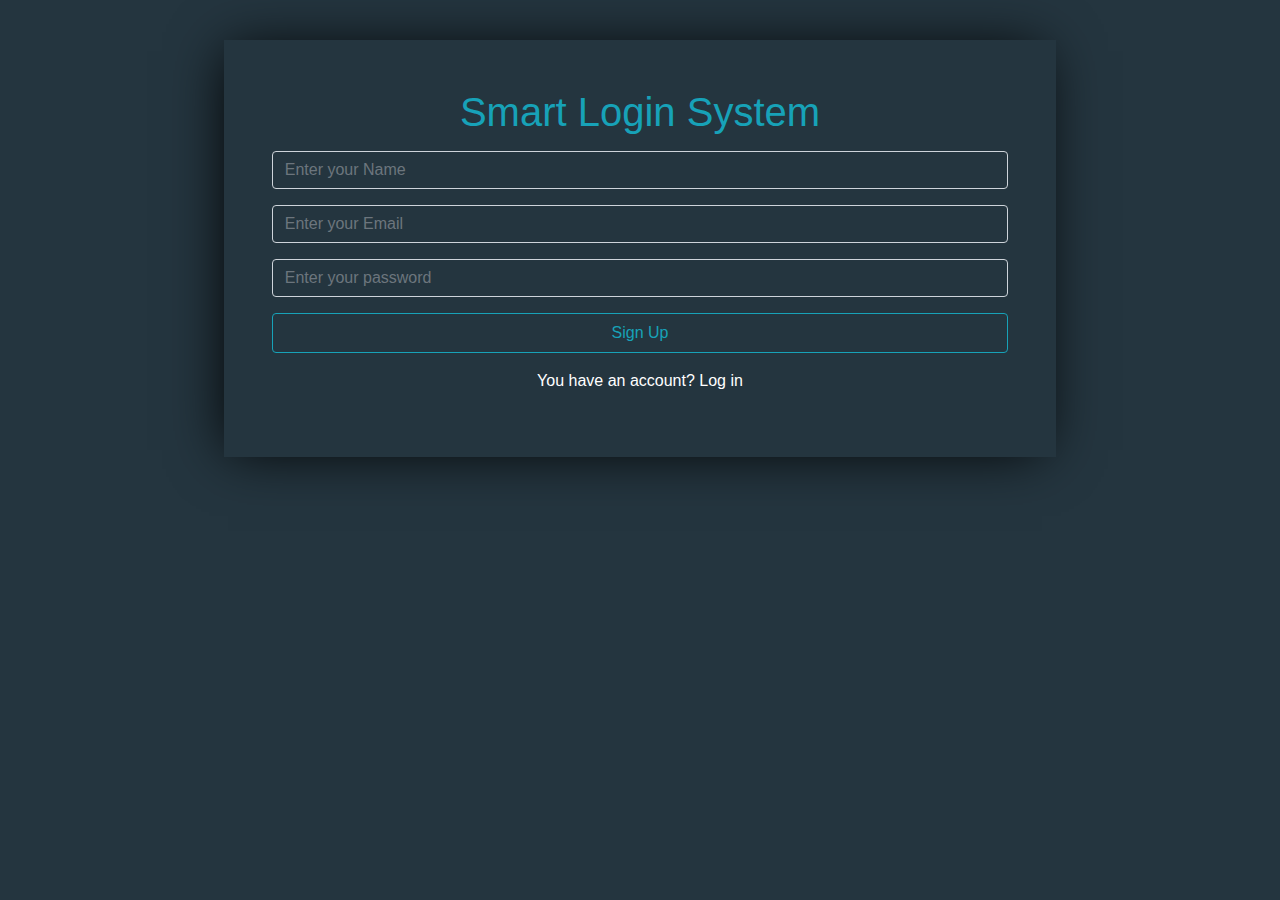
<file: index.html>
<!DOCTYPE html>
<html lang="en">

<head>
    <meta charset="UTF-8">
    <meta http-equiv="X-UA-Compatible" content="IE=edge">
    <meta name="viewport" content="width=device-width, initial-scale=1.0">
    <title>Sign Up</title>
    <link rel="stylesheet" href="style/bootstrap.min.css">
    <link rel="stylesheet" href="style/style.css">
</head>

<body>
    <section class="container">
        <div class="form-container my-3rem w-75 m-auto p-5">
            <h1 class="text-center">Smart Login System</h1>
            <div class="form-group">
                <input id="username" class="d-block m-auto form-control" type="text" placeholder="Enter your Name">
                <p id="userNameAlert" class="text-center text-danger incorrect d-none hide-message">Include at least 3
                    characters</p>
            </div>
            <div class="form-group">
                <input id="mail" class="d-block m-auto form-control" type="email" placeholder="Enter your Email">
                <p id="emailAlert" class="text-center text-danger incorrect d-none hide-message">emial@example.com</p>
            </div>
            <div class="form-group">
                <input id="password" class="d-block m-auto form-control text-white" type="password"
                    placeholder="Enter your password">
                <p id="passwordAlert" class="text-center text-danger incorrect d-none hide-message">You must strength
                    your password
                    from 5 to 15
                    chracters</p>
            </div>
            <div class="messagesgs">
                <p id="emptyInputMessage" class="text-center text-danger incorrect d-none  hide-message">All inputs are
                    required</p>
                <p id="emailExists" class="text-center text-danger incorrect d-none  hide-message">Email Already Exists
                </p>
                <p id="emailValid" class="text-center text-danger incorrect d-none  hide-message">Not a valid Email</p>
                <p id="success" class="text-center text-success incorrect d-none hide-message">Sign up Successeded</p>
            </div>
            <div class="form-group">
                <button id="sighUp" class="sign-up d-block m-auto  my-3 w-100 rounded text-white">Sign Up</button>
            </div>
            <div class="messages">
                <p class="text-center mt-30 text-white">You have an account? <a class="text-white" href="Login.html">
                        Log in</a></p>
            </div>
        </div>
    </section>
    <script src="main.js"></script>
</body>

</html>
</file>
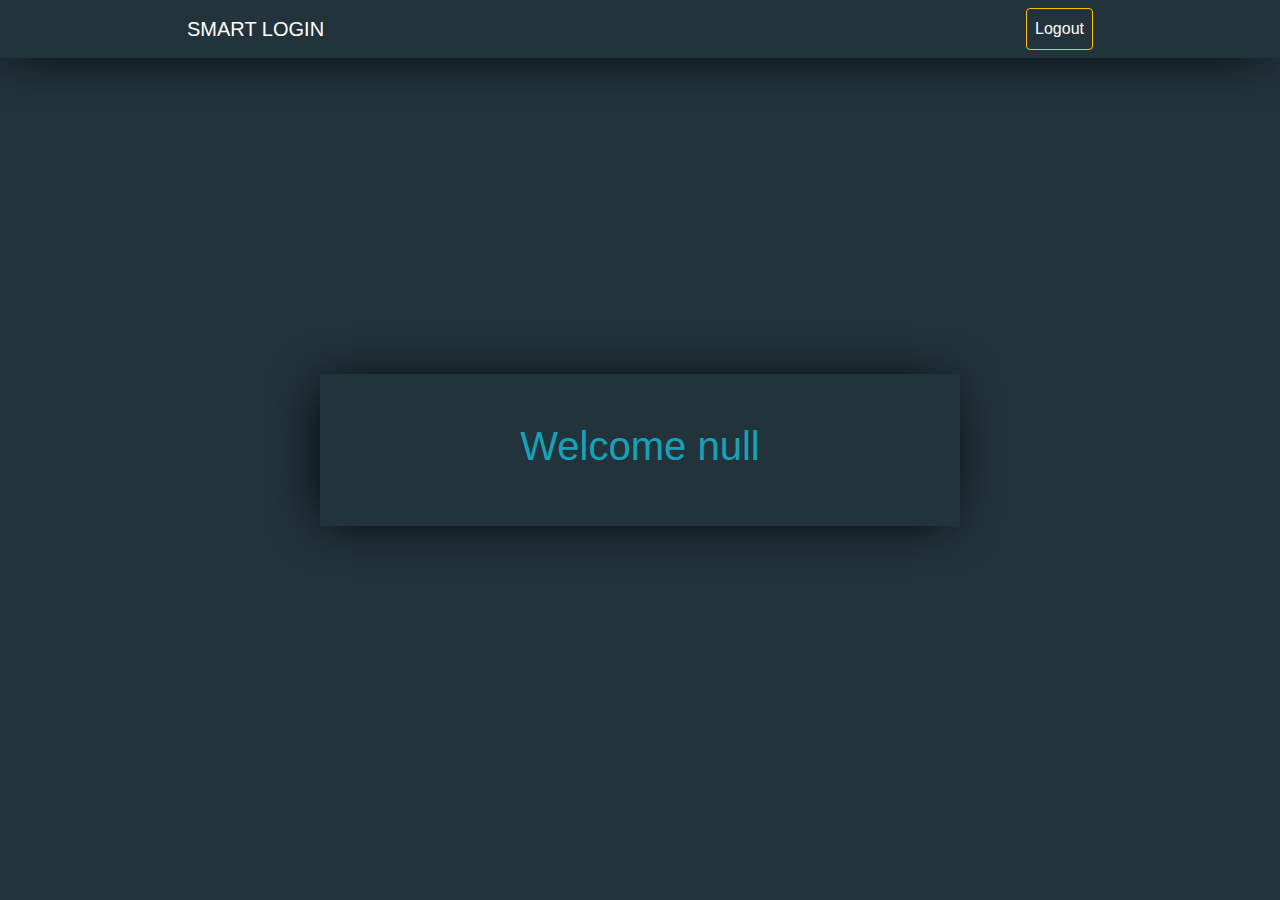
<file: home.html>
<!DOCTYPE html>
<html lang="en">

<head>
    <meta charset="UTF-8">
    <meta http-equiv="X-UA-Compatible" content="IE=edge">
    <meta name="viewport" content="width=device-width, initial-scale=1.0">
    <title>Home</title>
    <link rel="stylesheet" href="style/bootstrap.min.css">
    <link rel="stylesheet" href="style/home.css">
</head>

<body>
    <div class="navbar">
        <div class="container w-75">
            <a href="#" class="navbar-brand">SMART LOGIN</a>
            <a href="signup.html" class="nav-link btn btn-outline-warning">Logout</a>
        </div>
    </div>
    <div class="welcome w-50 m-auto">
        <h2 id="welcome" class="text-center">Welcome</h2>
    </div>
    </div>
    <script src="main.js"></script>
</body>

</html>
</file>
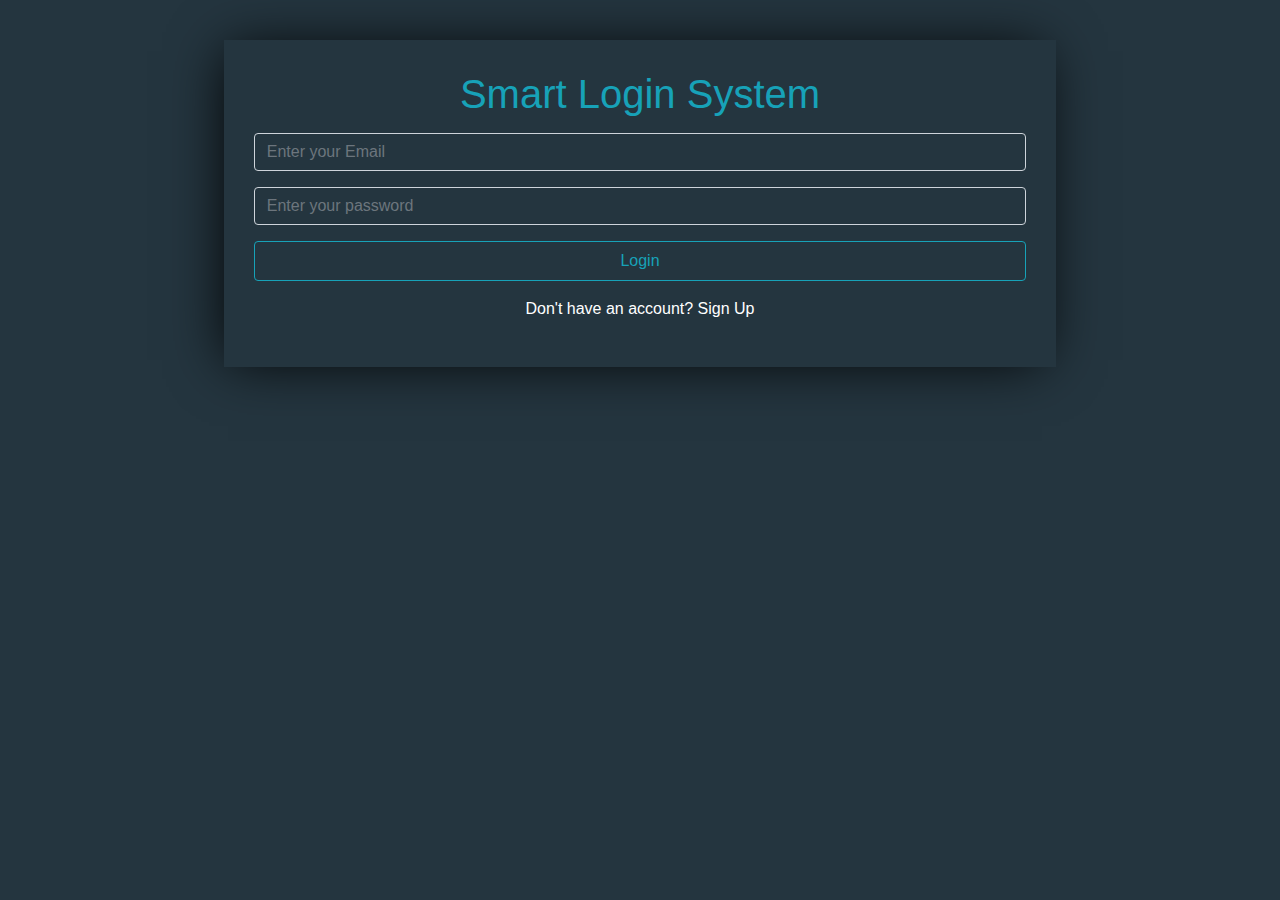
<file: login.html>
<!DOCTYPE html>
<html lang="en">

<head>
    <meta charset="UTF-8">
    <meta http-equiv="X-UA-Compatible" content="IE=edge">
    <meta name="viewport" content="width=device-width, initial-scale=1.0">
    <title>Log In</title>
    <link rel="stylesheet" href="style/bootstrap.min.css">
    <link rel="stylesheet" href="style/style.css">
</head>

<body>
    <div class="container">
        <div class="form-container w-75 mx-auto">
            <div class="title">
                <h1 class="text-center">Smart Login System</h1>
            </div>
            <div class="form-group">
                <input id="mail" class="d-block m-auto form-control" type="email" placeholder="Enter your Email">
                <p class="text-danger text-center d-none message" id="emailIncorrect">email is incorrect</p>
            </div>
            <div class="form-group">
                <input id="password" class="d-block m-auto form-control text-white" type="password"
                    placeholder="Enter your password">
                <p class="text-danger text-center d-none message" id="passwordIncorrect">Password is incorrect</p>
            </div>
            <div class="form-group">
                <button id="submit" class="d-block m-auto  w-100 rounded text-white">Login</button>
            </div>
            <div class="message">
                <p class="text-center mt-30 text-white message">Don't have an account? <a class="text-white"
                        href="signup.html">Sign Up</a></p>
            </div>
        </div>
    </div>
    <script src="main.js"></script>
</body>

</html>
</file>
<file: style/style.css>
* {
  -webkit-box-sizing: border-box;
          box-sizing: border-box;
  margin: 0;
  padding: 0;
}

body {
  font-family: "Titillium Web", sans-serif;
  background-color: #24353f;
}

.form-container {
  -webkit-box-shadow: black -5px 2px 54px -9px;
          box-shadow: black -5px 2px 54px -9px;
  padding: 30px;
  margin-top: 40px !important;
}

.form-container h1 {
  color: #17a2b8;
  font-size: 2.5rem;
}

.form-container input {
  background-color: #24353f;
  margin-block: 15px !important;
  color: white !important;
}

.form-container input:focus {
  background-color: #24353f;
}

.form-container button {
  padding: 7px 0;
  background-color: #24353f;
  border: solid 1px #17a2b8;
  color: #17a2b8 !important;
  margin-block: 15px !important;
  -webkit-transition: ease-in-out 0.4s;
  transition: ease-in-out 0.4s;
}

.form-container button:hover {
  background-color: #17a2b8;
  color: white !important;
}
/*# sourceMappingURL=style.css.map */
</file>
<file: style/home.css>
body {
    background-color: #22333c;
    font-family: 'Titillium Web', sans-serif;
}

.navbar {
    box-shadow: -5px 2px 54px -9px rgb(0 0 0);
}

a {
    text-decoration: none;
    color: white !important;
}

a.navbar-brand {
    font-size: 1, 25rem;
}

a.nav-link {
    font-size: 1rem !important;
    padding-inline: 8px;
}

.welcome {
    box-shadow: -5px 2px 54px -9px rgb(0 0 0);
    position: absolute;
    left: 50%;
    top: 50%;
    transform: translate(-50%, -50%);
}

.welcome h2 {
    color: #17a2b8;
    padding-block: 3rem;
    font-weight: lighter;
    font-size: 2.5rem;
}
</file>
